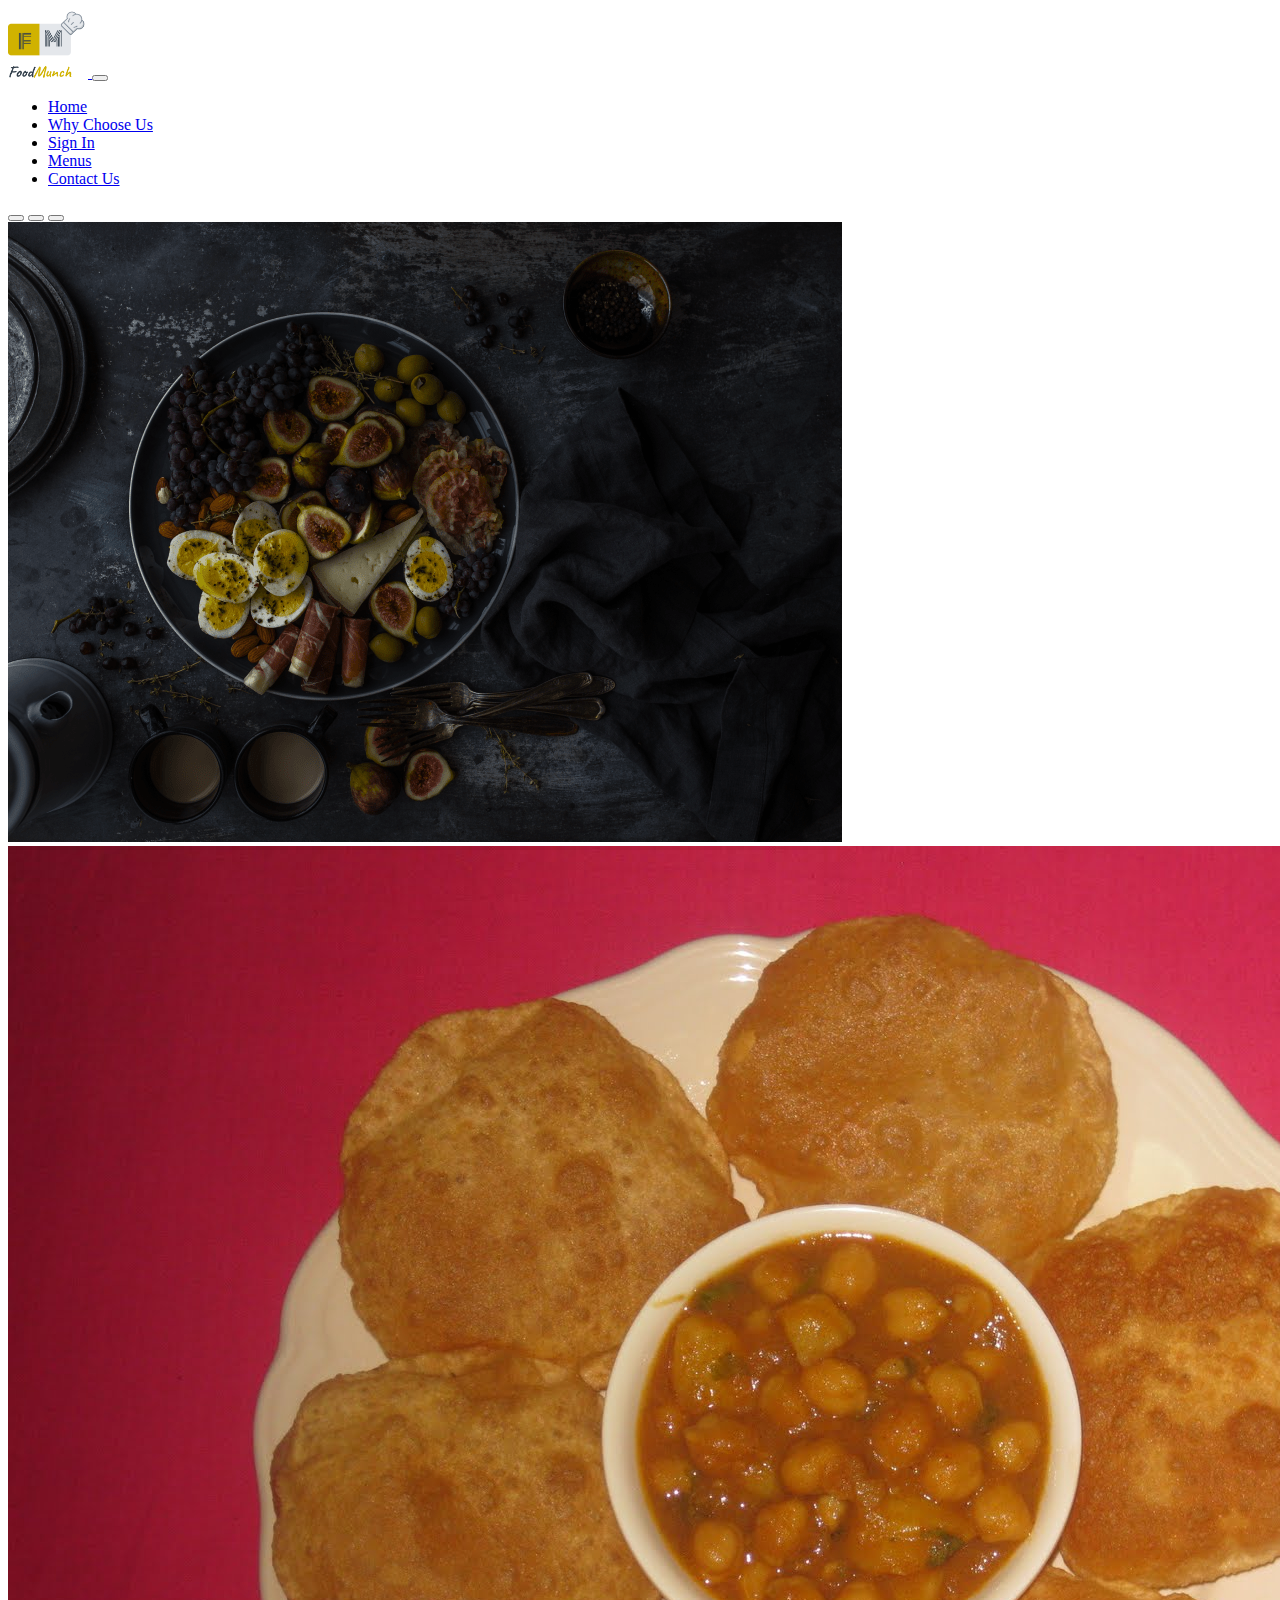
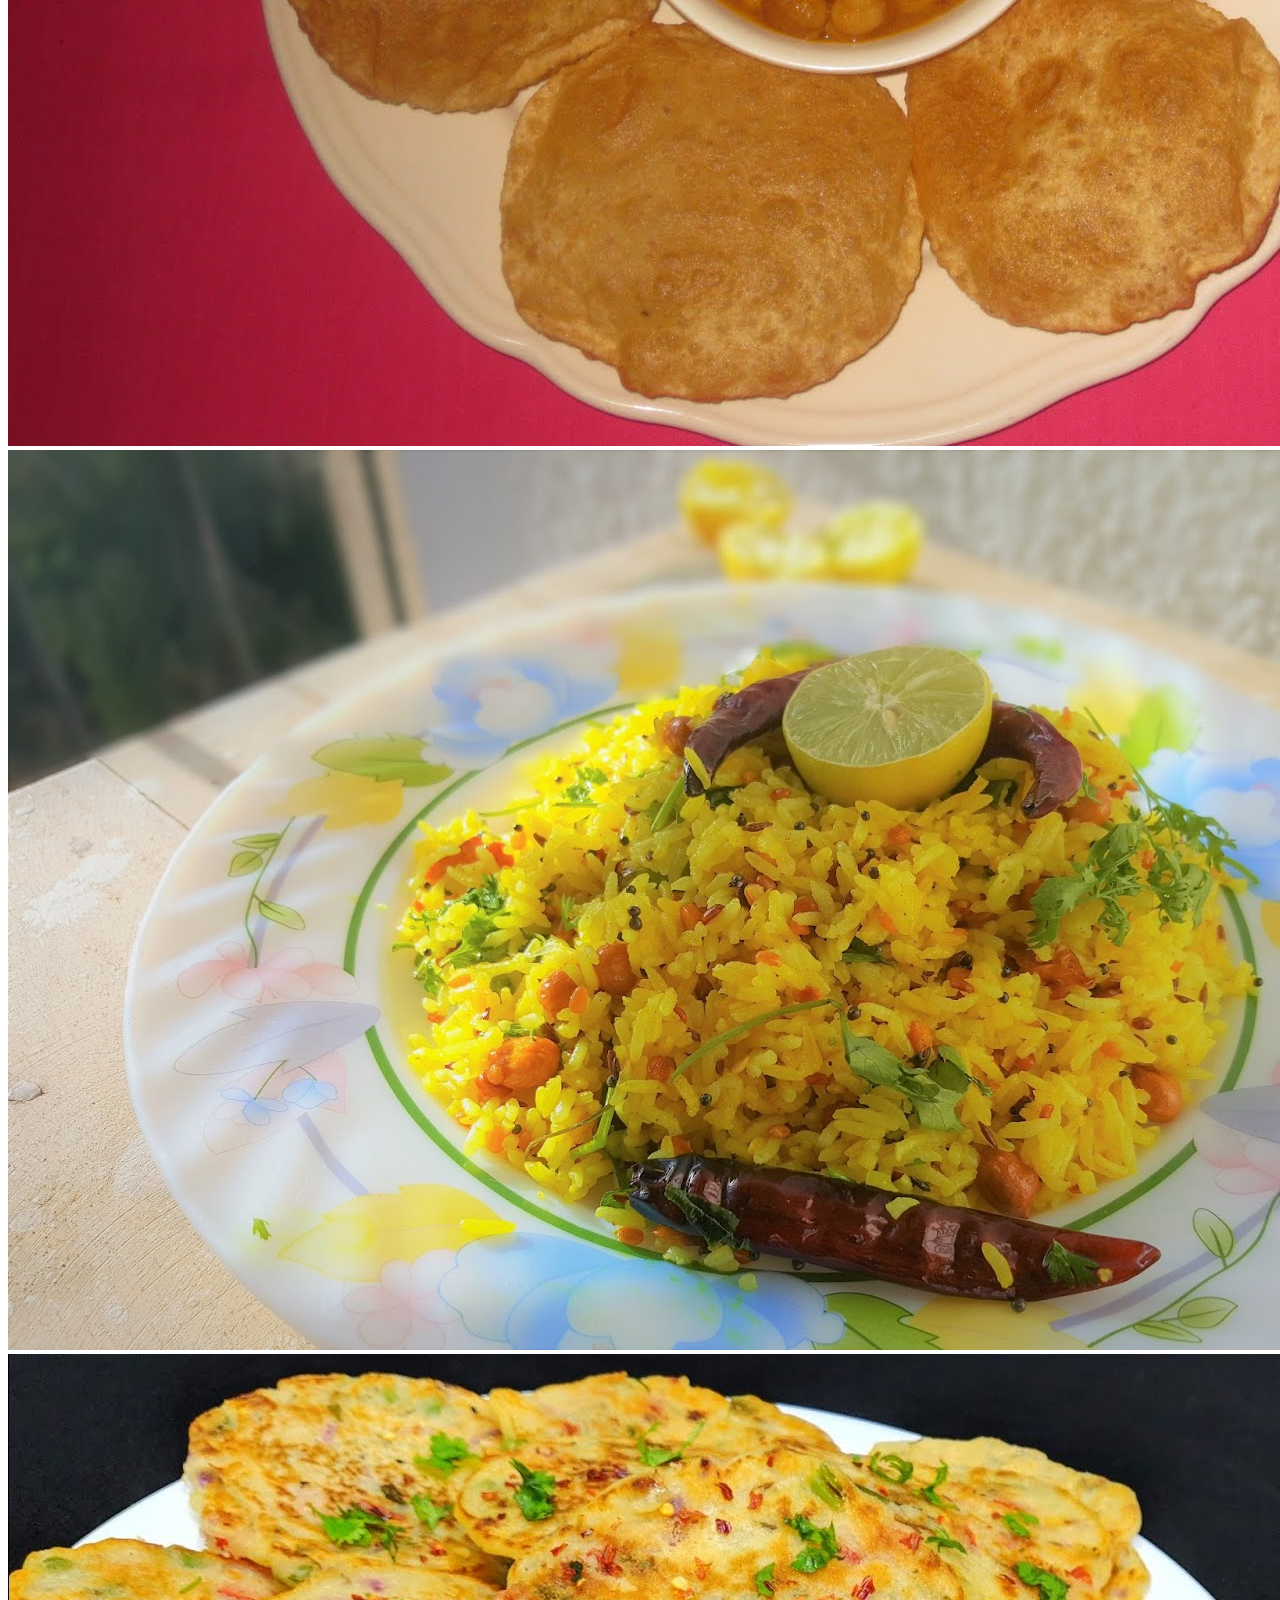
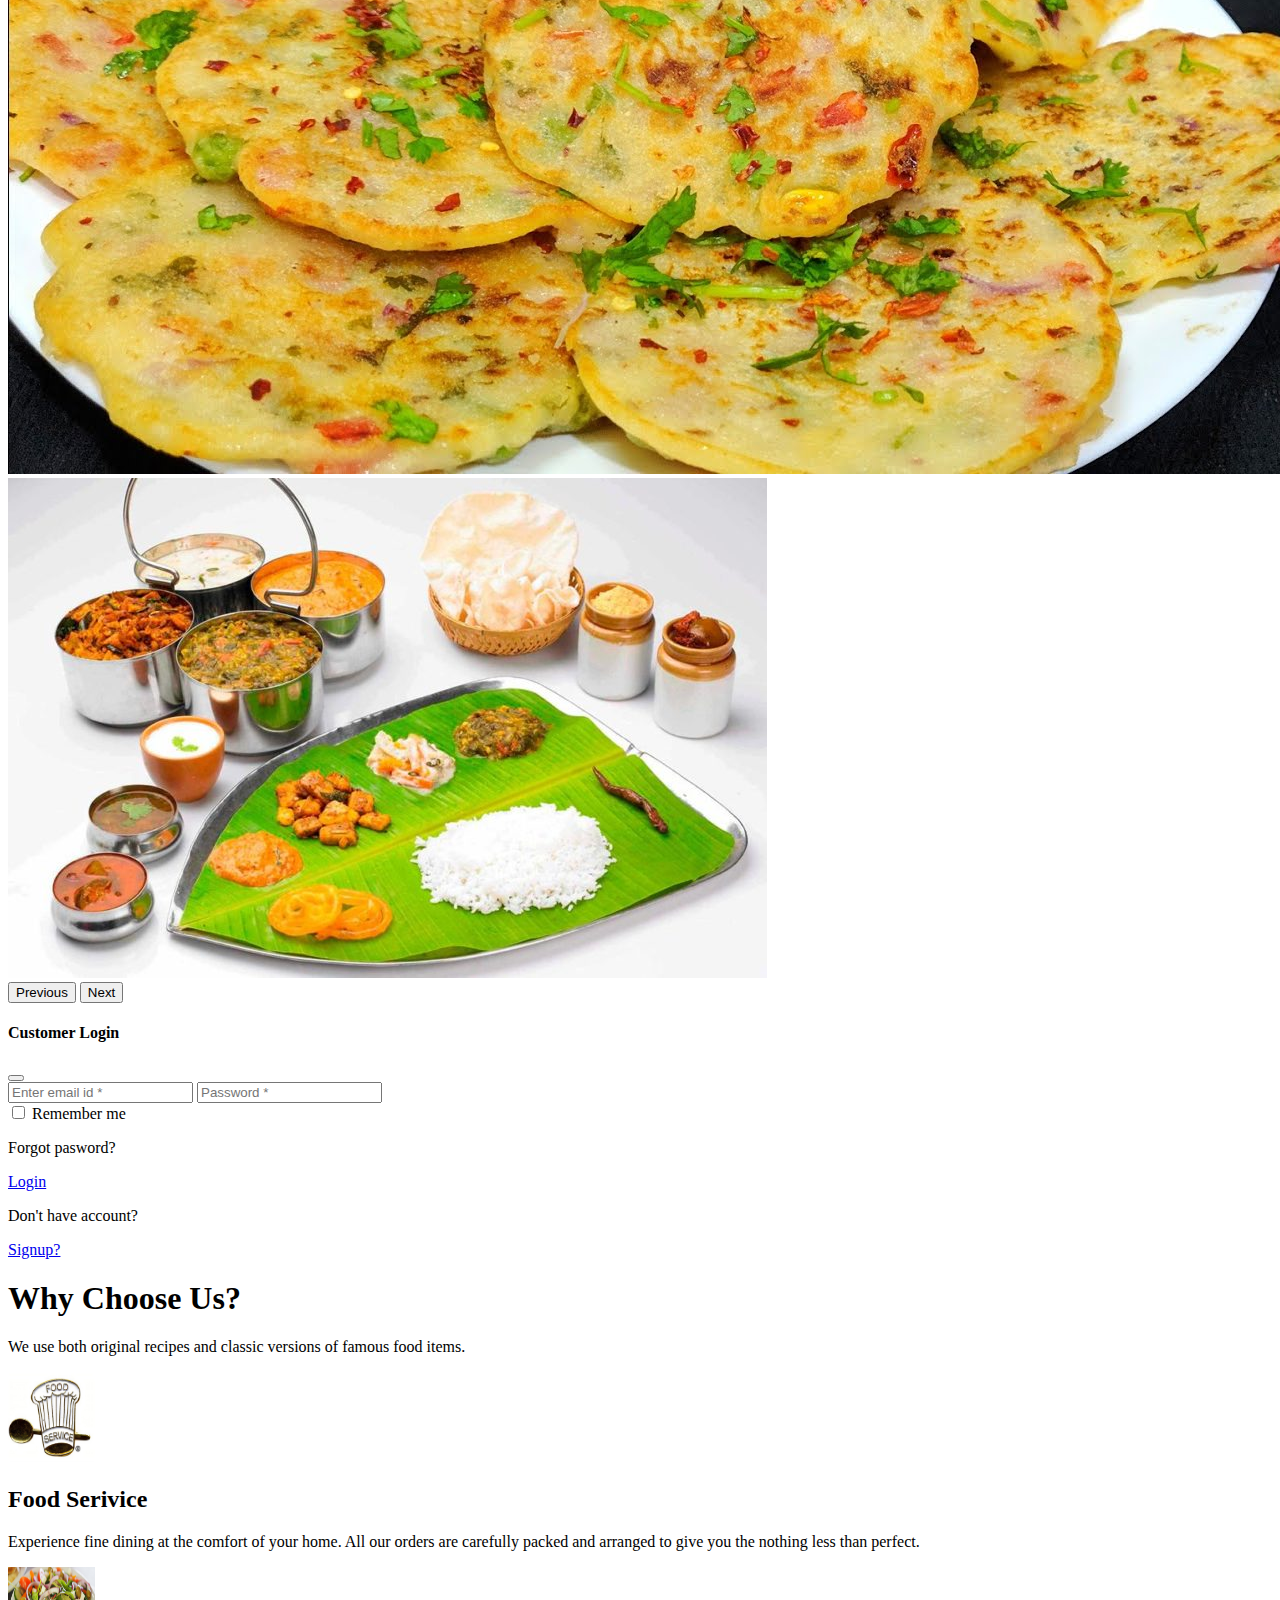
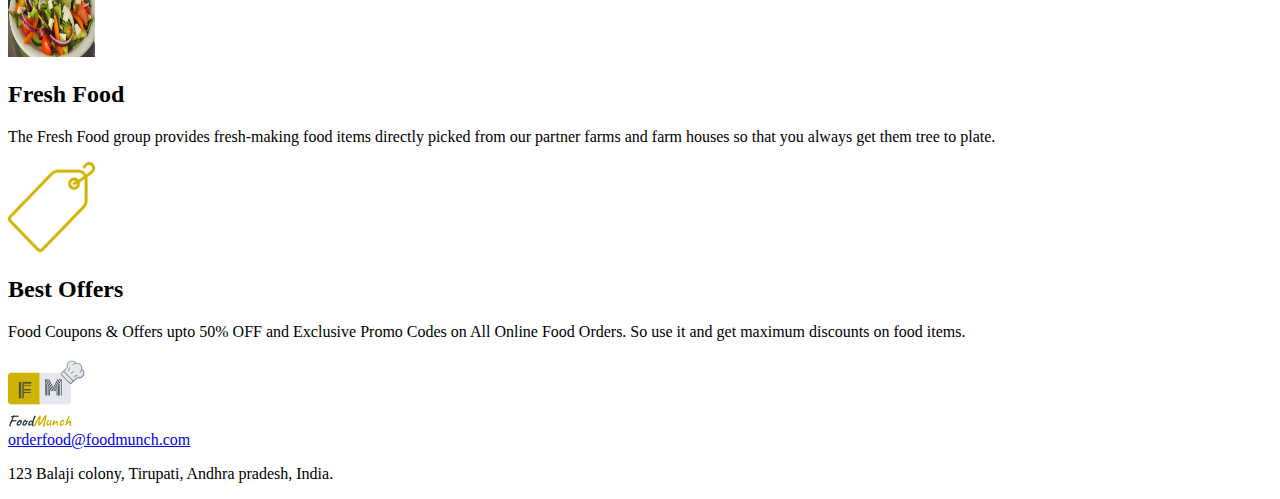
<file: index.html>
<!DOCTYPE html>
<html lang="en">
<head>
    <meta charset="UTF-8">
    <meta name="keywords" content="important words of this web page">
    <meta name="viewport" content="width=device-width, initial-scale=1.0">
    <title>Document</title>
    <link rel="stylesheet" href="https://cdn.usebootstrap.com/bootstrap/5.0.1/css/bootstrap.min.css">
    <link rel="stylesheet" href="style.css">
</head>
<body>
    <header>
        <nav class="navbar navbar-expand-lg navbar-dark bg-dark fixed-top">
            <div class="container">
              <a class="navbar-brand" href="#">
                <img src="images/food-munch-img.png" alt="Food-munch" class="food-munch-image">
              </a>
              <button title="Andhra food" class="navbar-toggler" type="button" data-bs-toggle="collapse" data-bs-target="#myNavbar">
                <span class="navbar-toggler-icon"></span>
              </button>
              <div class="collapse navbar-collapse" id="myNavbar">
                <ul class="navbar-nav ms-auto">
                  <li class="nav-item"><a class="nav-link" href="#andhraFood">Home</a></li>
                  <li class="nav-item"><a class="nav-link" href="#whyChooseUs">Why Choose Us</a></li>
                  <li class="nav-item">
                    <a class="nav-link" data-bs-toggle="modal" data-bs-target="#myModel" href="#">Sign In</a>
                  </li>
                  <li class="nav-item"><a class="nav-link" href="menus.html">Menus</a></li>
                  <li class="nav-item"><a class="nav-link" href="#contactUs">Contact Us</a></li>
                </ul>
              </div>
            </div>
        </nav>
        <section id="andhraFood" class="carousel slide" data-bs-ride="carousel">
          <div class="carousel-indicators">
              <button type="button" title="hello" class="active" data-bs-target="#andhraFood" data-bs-slide-to="0"></button>
              <button type="button" title="hello" data-bs-target="#andhraFood" data-bs-slide-to="1"></button>
              <button type="button" title="hello" data-bs-target="#andhraFood" data-bs-slide-to="2"></button>
          </div>
          <div class="carousel-inner">
              <div class="carousel-item active">
                  <img class="d-block w-100 h-50" src="images/foodmunch-banner-bg.png" alt="flower">
              </div>
              <div class="carousel-item">
                  <img class="d-block w-100 h-50" src="images/pani-puri.JPG" alt="flower">
              </div>
  
              <div class="carousel-item">
                  <img class="d-block w-100 h-50" src="images/lemon-rice.jpg" alt="flower">
              </div>
  
              <div class="carousel-item">
                  <img class="d-block w-100 h-50" src="images/utappam.jpg" alt="flower">
              </div>
              <div class="carousel-item">
                  <img class="d-block w-100 h-50" src="images/rice-with-dall.jpg" alt="flower">
              </div>
          </div>
          <button type="button" class="carousel-control-prev" data-bs-target="#andhraFood" data-bs-slide="prev">
              <span class="carousel-control-prev-icon" ></span>
              <span class="visually-hidden">Previous</span>
          </button>
          <button type="button" class="carousel-control-next" data-bs-target="#andhraFood" data-bs-slide="next">
              <span class="carousel-control-next-icon" ></span>
              <span class="visually-hidden">Next</span>
          </button>
        </section>
        <div class="modal" id="myModel">
          <div class="modal-dialog modal-dialog-centered">
            <div class="modal-content">
        
              <!-- Modal Header -->
              <div class="modal-header">
                <h4 class="modal-title">Customer Login</h4>
                <button type="button" class="btn-close" data-bs-dismiss="modal"></button>
              </div>
        
              <!-- Modal body -->
              <div class="modal-body d-flex flex-column justify-content-center align-items-center">
                <form action="#0" class="d-flex flex-column justify-content-center align-items-center w-75">
                  <input class="m-2 w-100 user-input-field" type="email" placeholder="Enter email id *">
                  <input class="m-2 w-100 user-input-field" type="password" placeholder="Password *">
                  <div class="d-flex justify-content-between w-100">
                    <div class="d-flex justify-content-start align-items-center">
                      <input class="mr-2 form-check-input" type="checkbox" id="remember">
                      <label class="text-secondary" for="remember">Remember me</label>
                    </div>
                    <p class="remember-text">Forgot pasword?</p>
                  </div>
                  <a href="./index.html" class="modal-login-btn align-self-start btn btn-success">Login</a>
                </form>
              </div>
        
              <!-- Modal footer -->
              <div class="modal-footer d-flex flex-row justify-content-center align-items-center">
                <p class="dont-have-acc-text">Don't have account?</p>
                <a href="#0" class="btn btn-outline-secondary signup-btn">Signup?</a>
              </div>
            </div>
          </div>
        </div>

      </header>
      <main>
        <div id="whyChooseUs">
          <div class="bg-light pt-5 pb-5">
            <div class="container">
              <div class="row">
                <div class="col-12">
                  <h1 class="text-primary font-weight-bold">Why Choose Us?</h1>
                  <p class="text-info">We use both original recipes and classic versions of famous food items.</p>
                </div>
                <div class="col-12 col-md-4">
                  <div class="wcu-card p-3 mb-3 text-center border border-success rounded bg-white">
                    <img src="images/food-service.jpg" alt="Food-Service" class="wcu-card-image">
                    <h2 class="text-dark font-weight-bold">Food Serivice</h2>
                    <p class="text-info">Experience fine dining at the comfort of your home. All our orders are carefully packed and arranged to give you the nothing less than perfect.</p>
  
                  </div>
                </div>
                <div class="col-12 col-md-4">
                  <div class="wcu-card p-3 mb-3 text-center border border-success rounded bg-white">
                    <img src="images/fresh-food.jpg" alt="Food-Service" class="wcu-card-image">
                    <h2 class="text-dark font-weight-bold">Fresh Food</h2>
                    <p class="text-info">The Fresh Food group provides fresh-making food items
                      directly picked from our partner farms and farm houses so that
                      you always get them tree to plate.</p>
                    </div>
                </div>
                <div class="col-12 col-md-4">
                  <div class="wcu-card p-3 mb-3 text-center border border-success rounded bg-white">
                    <img src="images/offers-img.png" alt="Food-Service" class="wcu-card-image">
                    <h2 class="text-dark font-weight-bold">Best Offers</h2>
                    <p class="text-info">Food Coupons & Offers upto
                      <span class="text-dark font-weight-bold">50% OFF</span>
                      and Exclusive Promo Codes on All Online Food Orders. So use it and get maximum discounts on food items.
                    </p>
                  </div>
                </div>
              </div>
            </div>
          </div>
        </div>
      </main>
      <footer id="contactUs">
        <div class="footer-section bg-secondary pt-5 pb-5">
          <div class="container">
            <div class="row">
              <div class="col-12 text-center">
                <img src="images/food-munch-img.png" class="food-munch-image" alt="foodMunch"><br> 
                <a href="mailto" class="text-decoration-none text-white">orderfood@foodmunch.com</a>
                <p class="text-white font-weight-bold">123 Balaji colony, Tirupati, Andhra pradesh, India.</p>
              </div>
            </div>
          </div>
        </div>
      </footer>

    <script src="https://cdn.usebootstrap.com/bootstrap/5.0.1/js/bootstrap.min.js"></script>
    <script src="https://cdn.usebootstrap.com/bootstrap/5.0.1/js/bootstrap.bundle.min.js"></script>
</body>
</html>
</file>
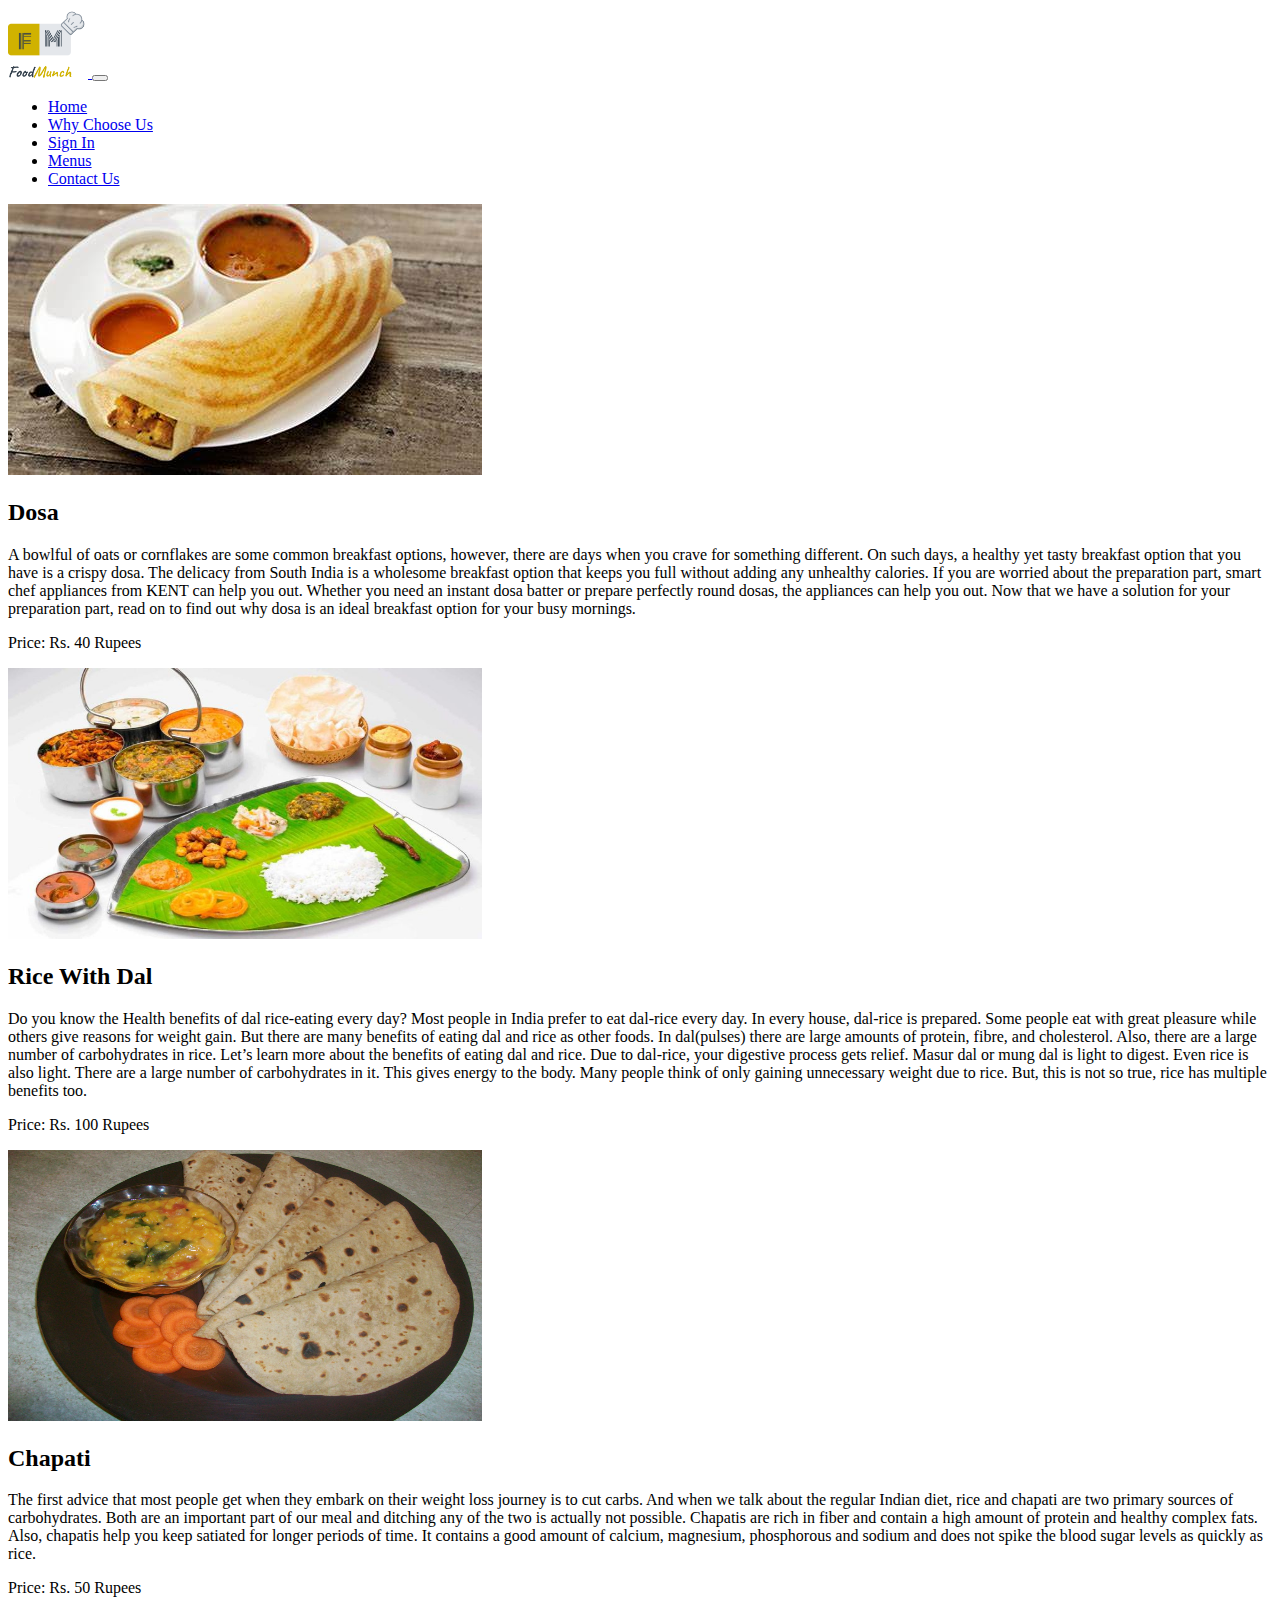
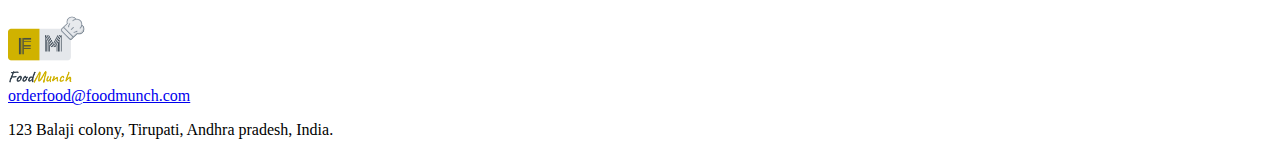
<file: menus.html>
<!DOCTYPE html>
<html lang="en">
<head>
    <meta charset="UTF-8">
    <meta name="keywords" content="important words of this web page">
    <meta name="viewport" content="width=device-width, initial-scale=1.0">
    <title>Bootstrap Demo</title>
    <link rel="stylesheet" href="https://cdn.usebootstrap.com/bootstrap/5.0.1/css/bootstrap.min.css">
    <link rel="stylesheet" href="style.css">
</head>
<body>
    <nav class="navbar navbar-expand-lg navbar-dark bg-dark">
        <div class="container">
          <a class="navbar-brand" href="#">
            <img src="images/food-munch-img.png" alt="Food-munch" class="food-munch-image">
          </a>
          <button title="Andhra food" class="navbar-toggler" type="button" data-bs-toggle="collapse" data-bs-target="#myNavbar">
            <span class="navbar-toggler-icon"></span>
          </button>
          <div class="collapse navbar-collapse" id="myNavbar">
            <ul class="navbar-nav ms-auto">
              <li class="nav-item"><a class="nav-link" href="./index.html">Home</a></li>
              <li class="nav-item"><a class="nav-link" href="#whyChooseUs">Why Choose Us</a></li>
              <li class="nav-item">
                <a class="nav-link" data-bs-toggle="modal" data-bs-target="#myModel" href="#">Sign In</a>
              </li>
              <li class="nav-item"><a class="nav-link" href="menus.html">Menus</a></li>
              <li class="nav-item"><a class="nav-link" href="#contactUs">Contact Us</a></li>
            </ul>
          </div>
        </div>
    </nav>
    <!-- <button type="button" class="btn btn-info" onclick="HomePage()">Go to Home Page</button> -->
    <main>
       <div class="container pt-5 pb-5">
           <div class="row"> 
               <div class="col-12 d-lg-flex bg-light shadow">
                   <img src="images/dosa.jpg" alt="Dosa" class="menu-image">
                   <div class="m-3">
                    <h2 class="text-secondary font-weight-bold">Dosa</h2>
                    <p class="text-primary">
                     A bowlful of oats or cornflakes are some common breakfast options, however, there are days when you crave for something different. On such days, a healthy yet tasty breakfast option that you have is a crispy dosa. The delicacy from South India is a wholesome breakfast option that keeps you full without adding any unhealthy calories. If you are worried about the preparation part, smart chef appliances from KENT can help you out. Whether you need an instant dosa batter or prepare perfectly round dosas, the appliances can help you out. Now that we have a solution for your preparation part, read on to find out why dosa is an ideal breakfast option for your busy mornings.
                   </p>
                   <p class="text-success font-weight-bold">Price: Rs. 40 Rupees</p>
                   </div>
               </div>
               <div class="col-12 d-lg-flex bg-light shadow mt-3">
                   <img src="images/rice-with-dall.jpg" alt="rice-with-dal" class="menu-image">
                   <div class="m-3">
                       <h2 class="text-secondary font-weight-bold">Rice With Dal</h2>
                       <p class="text-primary">
                        Do you know the Health benefits of dal rice-eating every day? Most people in India prefer to eat dal-rice every day. In every house, dal-rice is prepared. Some people eat with great pleasure while others give reasons for weight gain. But there are many benefits of eating dal and rice as other foods. In dal(pulses) there are large amounts of protein, fibre, and cholesterol. Also, there are a large number of carbohydrates in rice. Let’s learn more about the benefits of eating dal and rice.
                        Due to dal-rice, your digestive process gets relief. Masur dal or mung dal is light to digest. Even rice is also light. There are a large number of carbohydrates in it. This gives energy to the body. Many people think of only gaining unnecessary weight due to rice. But, this is not so true, rice has multiple benefits too.
                       </p>
                       <p class="text-success font-weight-bold">Price: Rs. 100 Rupees</p>
                   </div>
               </div>
               <div class="col-12 d-lg-flex bg-light shadow mt-3">
                <img src="images/chapati-with-alu-curry.jpg" alt="chapati-with-alu-curry" class="menu-image">
                <div class="m-3">
                    <h2 class="text-secondary font-weight-bold">Chapati</h2>
                    <p class="text-primary">
                        The first advice that most people get when they embark on their weight loss journey is to cut carbs. And when we talk about the regular Indian diet, rice and chapati are two primary sources of carbohydrates. Both are an important part of our meal and ditching any of the two is actually not possible.
                        Chapatis are rich in fiber and contain a high amount of protein and healthy complex fats. Also, chapatis help you keep satiated for longer periods of time. It contains a good amount of calcium, magnesium, phosphorous and sodium and does not spike the blood sugar levels as quickly as rice.
                    </p>
                    <p class="text-success font-weight-bold">Price: Rs. 50 Rupees</p>
                </div>
            </div>
           </div>
       </div>
    </main>
    <footer id="contactUs">
        <div class="footer-section bg-secondary pt-5 pb-5">
          <div class="container">
            <div class="row">
              <div class="col-12 text-center">
                <img src="images/food-munch-img.png" class="food-munch-image" alt="foodMunch"><br> 
                <a href="mailto" class="text-decoration-none text-white">orderfood@foodmunch.com</a>
                <p class="text-white font-weight-bold">123 Balaji colony, Tirupati, Andhra pradesh, India.</p>
              </div>
            </div>
          </div>
        </div>
      </footer>
    <script src="https://cdn.usebootstrap.com/bootstrap/5.0.1/js/bootstrap.min.js"></script>
    <script src="https://cdn.usebootstrap.com/bootstrap/5.0.1/js/bootstrap.bundle.min.js"></script>
</body>
</html>
</file>
<file: style.css>
.food-munch-image{
    height:70px;
    width:80px
}
.wcu-card-image{
    width:87px;
    height:90px;
}
.menu-image{
    width:474px;
    height:271px;
}
</file>
